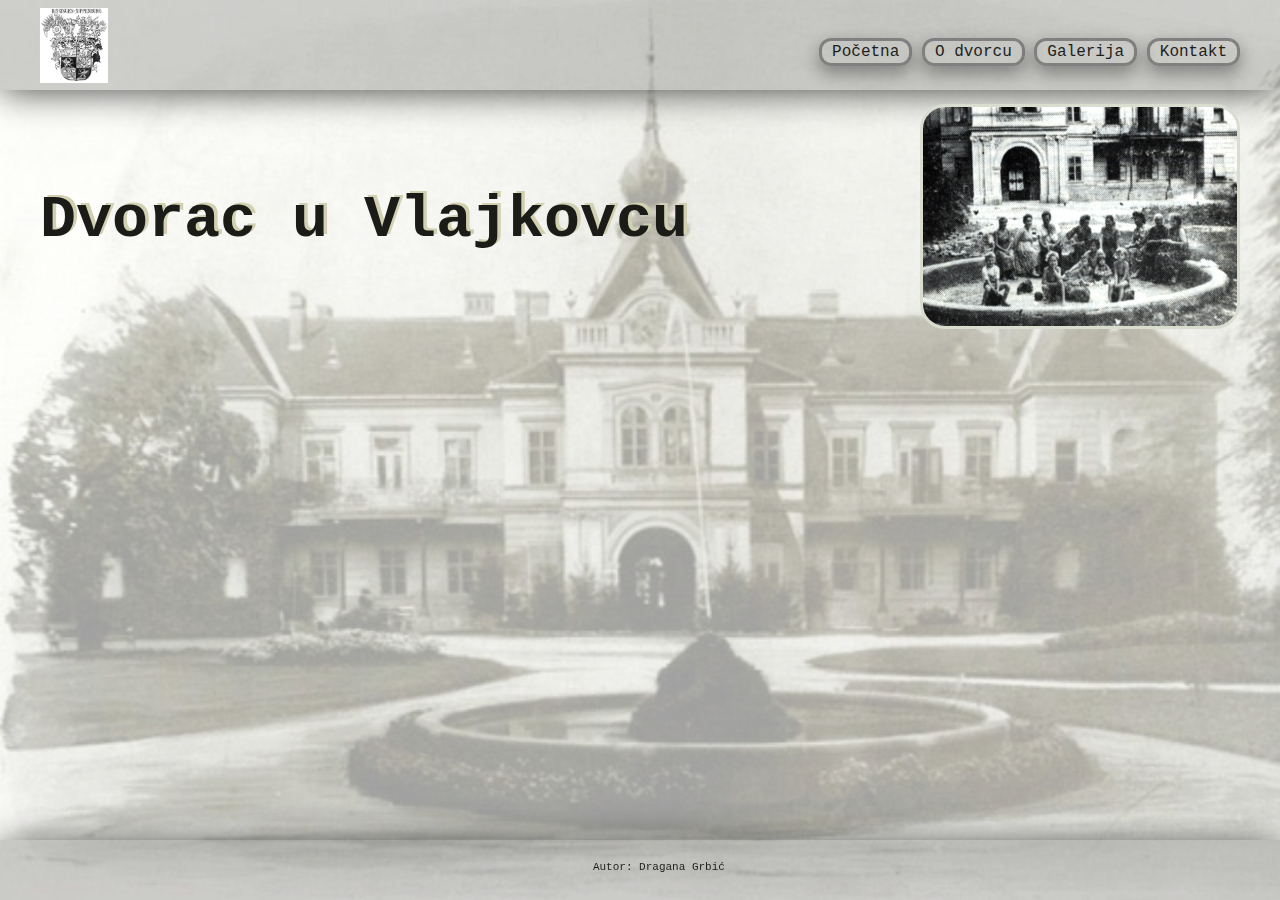
<file: index.html>
<!DOCTYPE html>
<html lang="en">
<head>
    <meta charset="UTF-8">
    <meta name="viewport" content="width=device-width, initial-scale=1.0">
    <title>Document</title>
    <link rel="stylesheet" href="style.css">
</head>
<body>
    <header>
        <div id="logo"><img src="slike/logo.jpg" wight=70px height=75px></div>
        <nav>
            <ul>
                <a href="index.html"><li>Početna</li></a>
                <a href="stranice/odvorcu.html"><li>O dvorcu</li></a>
                <a href="stranice/galerija.html"><li>Galerija</li></a>
                <a href="stranice/kontakt.html"><li>Kontakt</li></a>
            </ul>
        </nav>
    </header>  
    <br>
    <br>
   
    <main>
        <h1 id="naslov">Dvorac u Vlajkovcu</h1>  
        
    <aside id="ulaz">   
        <a href="https://www.youtube.com/watch?v=kdUnZALJD54">
            <img id="dvorac"src="../slike/dvorac vlajkovac posleratna.jpg" alt="Dvorac" width="320" height="225">
        </a>
    </aside>  
    </main>
    <footer>
        <p id="imef">Autor: Dragana Grbić</p>
    </footer>
</body>
</html>
</file>
<file: style.css>
* {
    font-family: 'Courier New', Courier, monospace;
    color: rgb(30, 31, 28);   
    box-sizing: border-box;
}

header {
    height: 90px;
    width: 100%;
    background-color: rgba(0,0,0,0.19);
    padding-top: 20px;
    box-shadow: 0 3px 37px -2px rgba(0,0,0,.75);  
}

h1 {
    color: rgb(27, 27, 24); 
    text-shadow: 3.5px -2px rgb(209, 209, 178); 
    margin-left: 40px;
    margin-top: 15px;
    font-size: 22px;       
}

#naslov {
    font-size: 60px; 
    text-align: left;
    margin-top: 60px;
}

#ulaz {
    float: right;
    margin-right: 40px;
    margin-top: -200px;
}

#dvorac {  
    transform: none;
    border-radius: 25px;
    border: 3px solid rgb(217, 221, 208);
    transition-duration: none;
    margin-left: 20px; 
    margin-top: 10px;
}

body {
    background-image: url("slike/dvorac\ background.jpg");
    background-repeat: no-repeat;  
    background-size: cover; 
    background-color: rgba(0,0,0,0.2);
    background-attachment: fixed;
    margin: 0px;
}

#logo {
    margin-top: -12px;
    margin-left: 40px;
}

ul {
    list-style-type: none;
    padding: 0px;
    margin: 0px;
    text-align: right;
    margin-top: -50px;
    margin-right: 40px;
}

li {
    display: inline-block;
    padding: 2px 10px;  
    border: solid grey;
    border-radius: 12px; 
    box-shadow: 0 8px 16px 0 rgba(0,0,0,0.2), 0 6px 20px 0 rgba(0,0,0,0.19);
}

p {
    font-size: 16px;
    font-family: 'Courier New', Courier, monospace;  
    text-align: justify;       
    text-indent: 1cm; 
    margin-left: 40px;
    margin-right: 40px;
}

.galerija {
    box-sizing: border-box;
    margin-left: 35px;
    position: relative;
    margin-top: 10px;
    padding: 5px;
    border-radius: 25px;
    border: 2px solid rgb(217, 221, 208);  
} 

.column {
    float: left;
    width: 25%;
    padding: 5px;
} 

.row::after {
    content: "";
    clear: both;
    display: block;
}

.galerija:hover {  
    -webkit-box-shadow: 22px -5px 55px 21px rgba(148,148,142,1);
    -moz-box-shadow: 22px -5px 55px 21px rgba(148,148,142,1);
    box-shadow: 22px -5px 55px 21px rgba(148,148,142,1);
    transform: scale(1.2,1.2);
    transition-duration: 0.3s;
    cursor: pointer;
}

.fas {
    margin-left: 400px;
}

form {
    width: 500px;
    margin: auto;
    margin-left: 40px;   
}

label {
    font-weight: bold;
    font-size: 18px;
    padding-left: 5px;
}

input {
    display: block;
    width: 50%;
    height: 50px;
    margin-top: 5px;
    margin-bottom: 20px;
    border-radius: 10px;
    border: 1px solid rgb(180, 180, 180);
}

button {
    width: 50%;
    height: 50px;
    font-size: 18px;
    text-transform: uppercase;
    background-color: rgb(155, 155, 134);
    color: rgb(41, 36, 36);
    border: 1px solid rgb(180, 180, 180);
    border-radius: 10px;
}

textarea {
    width: 50%;
    height: 50px;
    height: 100px;
    padding-top: 20px;  
    margin-top: 5px;
    margin-bottom: 20px;
    border-radius: 10px;
    border: 1px solid rgb(180, 180, 180);
}

section {
    float: left;
}

aside {
    float: right;
    margin-right: 40px;
    margin-top: 20px;  
}

footer {
    position: fixed;
    height: 60px;
    width: 100%;
    padding: 10px;
    background-color: rgba(0,0,0,0.19);
    box-shadow: 0 3px 37px -2px rgba(0,0,0,.75); 
    bottom: 0px; 
}

#imef {
    font-size: 11px;
    text-align: center;
}
</file>
